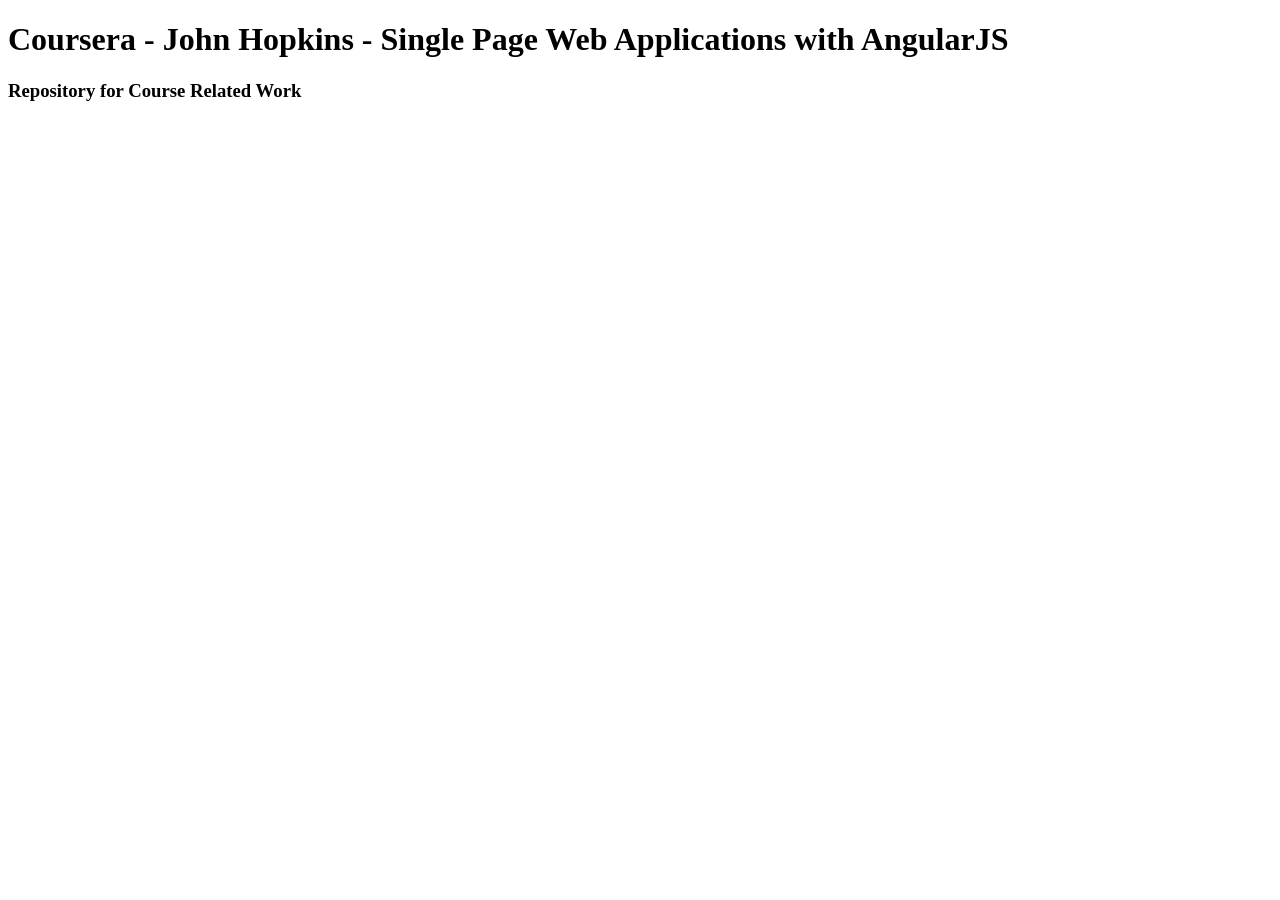
<file: index.html>
<!DOCTYPE html>
<html lang="en" dir="ltr">
  <meta charset="utf-8">
  <title>AngularJsWebApp</title>
  <body>
    <h1>Coursera - John Hopkins - Single Page Web Applications with AngularJS</h1>
    <h3>Repository for Course Related Work</h3>
  </body>
</html>
</file>
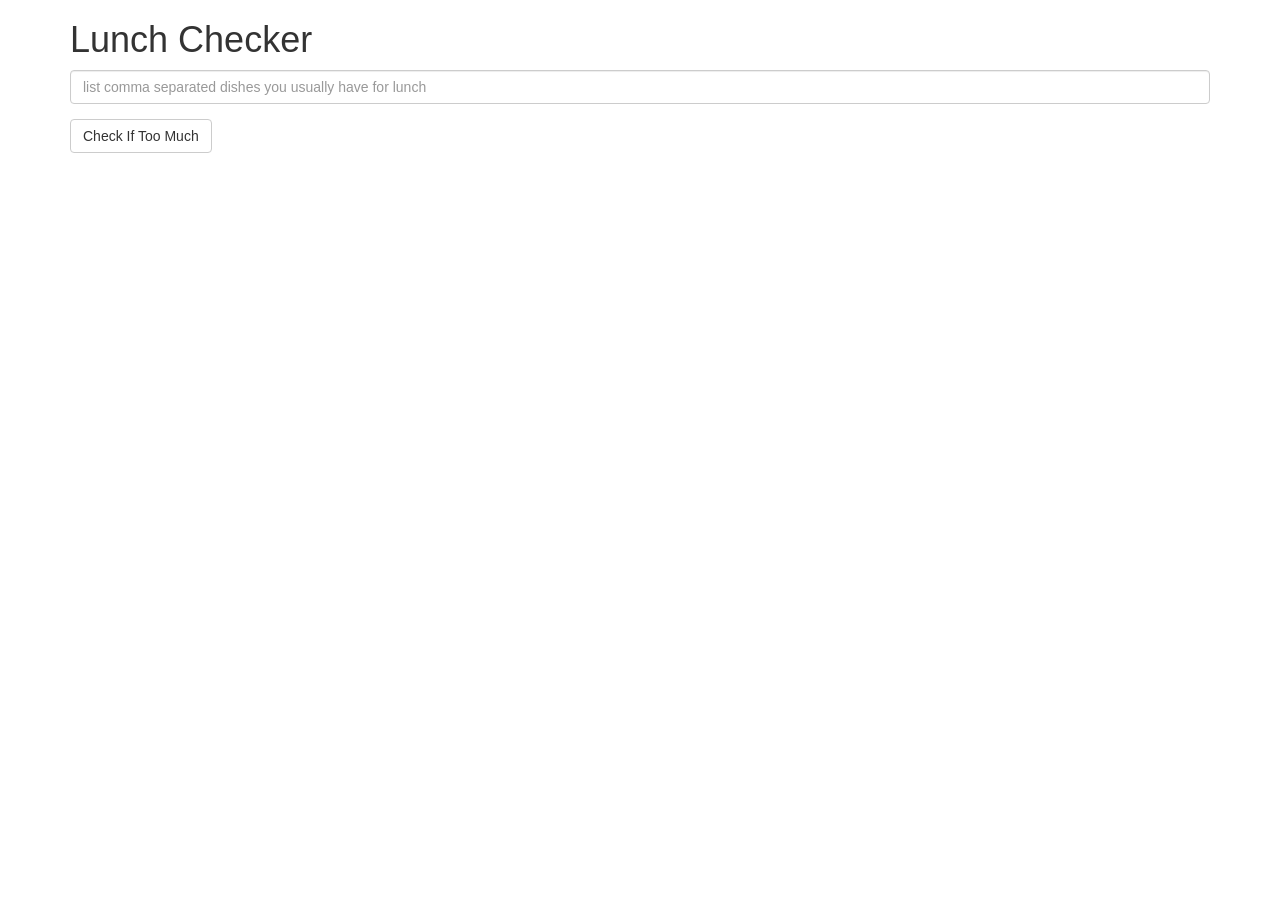
<file: assignments/assignment1/assignment1-starter-code/index.html>
<!doctype html>
<html lang="en">
  <head>
    <title>Lunch Checker</title>
    <meta name="viewport" content="width=device-width, initial-scale=1">
    <link rel="stylesheet" href="styles/bootstrap.min.css">
    <style>
      .message { font-size: 1.3em; font-weight: bold; }
    </style>
  </head>
<body>
   <div class="container">
     <h1>Lunch Checker</h1>

         <div class="form-group">
             <input id="lunch-menu" type="text"
             placeholder="list comma separated dishes you usually have for lunch"
             class="form-control">
         </div>
         <div class="form-group">
             <button class="btn btn-default">Check If Too Much</button>
         </div>
         <div class="form-group message">
           <!-- Your message can go here. -->
         </div>
   </div>

</body>
</html>
</file>
